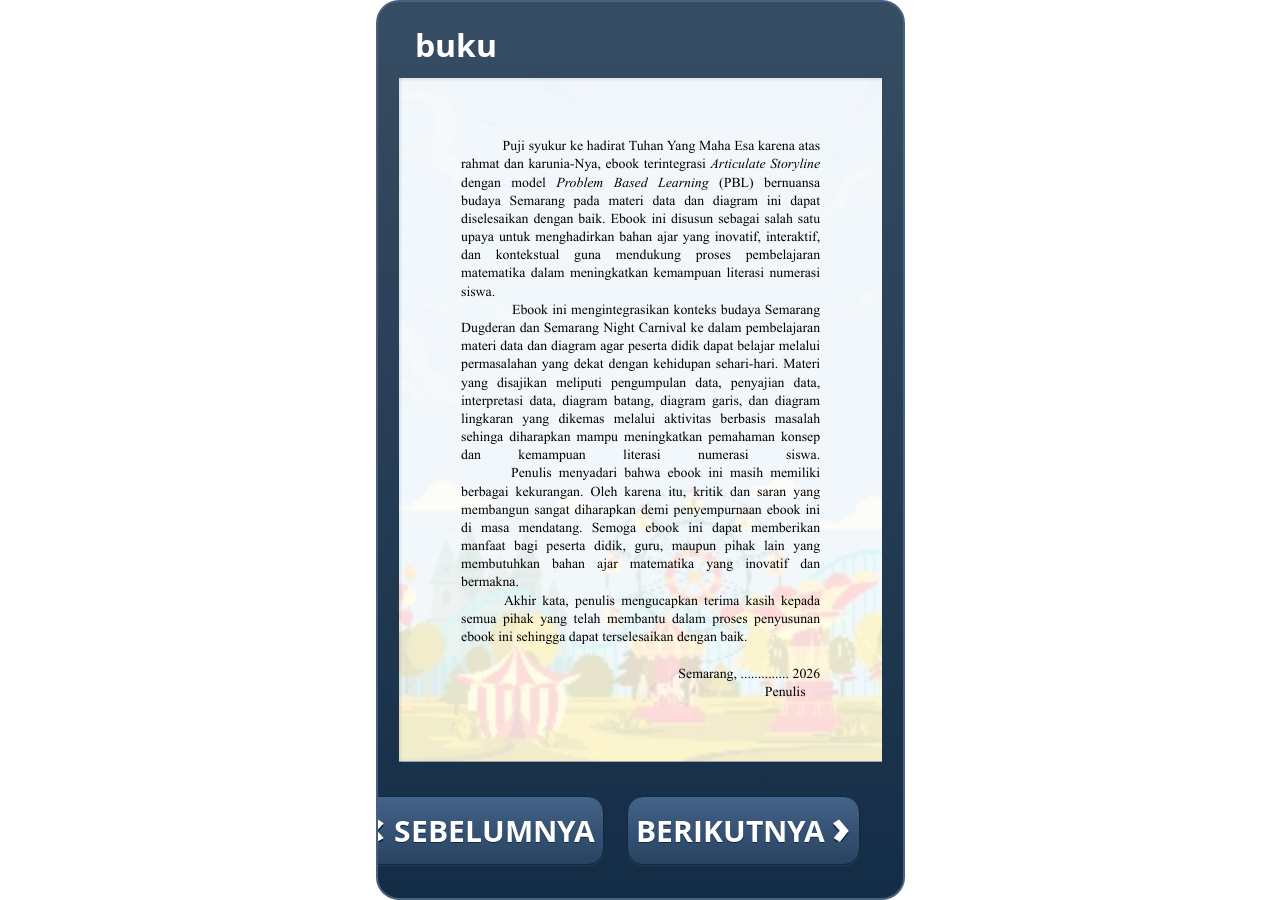
<file: index.html>
﻿<!doctype html>
<html lang="id-ID">
<head>
  <meta charset="utf-8">
  <!-- Created using Storyline 3 - http://www.articulate.com  -->
  <!-- version: 3.20.30234.0 -->
  <title>buku</title>
  <meta http-equiv="x-ua-compatible" content="IE=edge"/>
  <meta name="viewport" content="width=device-width,initial-scale=1,user-scalable=no,shrink-to-fit=no,minimal-ui"/>
  <meta name="apple-mobile-web-app-capable" content="yes"/>
  <style>
    html, body { height: 100%; padding: 0; margin: 0 }
    #app { height: 100%; width: 100%; }
  </style>

  <script>
    window.DS = {};
    window.globals = {
      DATA_PATH_BASE: '',
      HAS_FRAME: true,
      HAS_SLIDE: true,

      lmsPresent: false,
      tinCanPresent: false,
      cmi5Present: false,
      aoSupport: false,
      scale: 'show all',
      captureRc: false,
      browserSize: 'optimal',
      bgColor: '#FFFFFF',
      features: '',
      themeName: 'classic',
      preloaderColor: '#FFFFFF',
      suppressAnalytics: false,
      productChannel: 'perpetual',
      publishSource: 'storyline',
      aid: '',
      cid: '6964ce2b-be9c-43a9-b50e-920848aedb80',
      playerVersion: '3.20.30234.0',
      publishTimestamp: '2026-05-12T07:17:59.4878735Z',
      maxIosVideoElements: 10,
      connectionSettings: { },

      
      parseParams: function(qs) {
        if (window.globals.parsedParams != null) {
          return window.globals.parsedParams;
        }
        qs = (qs || window.location.search.substr(1)).split('+').join(' ');
        var params = {},
            tokens,
            re = /[?&]?([^=]+)=([^&]*)/g;

        while (tokens = re.exec(qs)) {
          params[decodeURIComponent(tokens[1]).trim()] =
            decodeURIComponent(tokens[2]).trim();
        }
        window.globals.parsedParams = params;
        return params;
      }

    };
  </script>
  <script>
    var isIe11 = ('ActiveXObject' in window || window.MSBlobBuilder != null)
      && window.msCrypto != null && !window.ActiveXObject;
    if (isIe11) {
      window.globals.unsupportedBrowser = true;
      document.write(atob('[base64]'));
    }
  </script>
  
  <script>window.THREE = { };</script>
  
</head>
<body style="background: #FFFFFF" class="cs-HTML theme-classic">
  <!-- 360 -->
  <script>!function(){var e,i=/iPhone/i,o=/iPod/i,n=/iPad/i,t=/\biOS-universal(?:.+)Mac\b/i,r=/\bAndroid(?:.+)Mobile\b/i,a=/Android/i,d=/(?:SD4930UR|\bSilk(?:.+)Mobile\b)/i,p=/Silk/i,l=/Windows Phone/i,u=/\bWindows(?:.+)ARM\b/i,b=/BlackBerry/i,s=/BB10/i,c=/Opera Mini/i,f=/\b(CriOS|Chrome)(?:.+)Mobile/i,h=/Mobile(?:.+)Firefox\b/i,v=function(e){return void 0!==e&&"MacIntel"===e.platform&&"number"==typeof e.maxTouchPoints&&e.maxTouchPoints>1&&"undefined"==typeof MSStream};e=function(e){var m={userAgent:"",platform:"",maxTouchPoints:0};e||"undefined"==typeof navigator?"string"==typeof e?m.userAgent=e:e&&e.userAgent&&(m={userAgent:e.userAgent,platform:e.platform,maxTouchPoints:e.maxTouchPoints||0}):m={userAgent:navigator.userAgent,platform:navigator.platform,maxTouchPoints:navigator.maxTouchPoints||0};var g=m.userAgent,y=g.split("[FBAN");void 0!==y[1]&&(g=y[0]),void 0!==(y=g.split("Twitter"))[1]&&(g=y[0]);var A=function(e){return function(i){return i.test(e)}}(g),w={apple:{phone:A(i)&&!A(l),ipod:A(o),tablet:!A(i)&&(A(n)||v(m))&&!A(l),universal:A(t),device:(A(i)||A(o)||A(n)||A(t)||v(m))&&!A(l)},amazon:{phone:A(d),tablet:!A(d)&&A(p),device:A(d)||A(p)},android:{phone:!A(l)&&A(d)||!A(l)&&A(r),tablet:!A(l)&&!A(d)&&!A(r)&&(A(p)||A(a)),device:!A(l)&&(A(d)||A(p)||A(r)||A(a))||A(/\bokhttp\b/i)},windows:{phone:A(l),tablet:A(u),device:A(l)||A(u)},other:{blackberry:A(b),blackberry10:A(s),opera:A(c),firefox:A(h),chrome:A(f),device:A(b)||A(s)||A(c)||A(h)||A(f)},any:!1,phone:!1,tablet:!1};return w.any=w.apple.device||w.android.device||w.windows.device||w.other.device,w.phone=w.apple.phone||w.android.phone||w.windows.phone,w.tablet=w.apple.tablet||w.android.tablet||w.windows.tablet,w}(),"object"==typeof exports&&"undefined"!=typeof module?module.exports=e:"function"==typeof define&&define.amd?define((function(){return e})):this.isMobile=e}();
    window.isMobile.apple.tablet = window.isMobile.apple.tablet ||
      (navigator.platform === 'MacIntel' && navigator.maxTouchPoints > 1);
    window.isMobile.apple.device = window.isMobile.apple.device || window.isMobile.apple.tablet;
    window.isMobile.tablet = window.isMobile.tablet || window.isMobile.apple.tablet;
    window.isMobile.any = window.isMobile.any || window.isMobile.apple.tablet;
  </script>

  <div id="focus-sink" tabindex="-1"></div>

  <div id="preso"></div>
  <script>
    (function() {

      var classTypes = [ 'desktop', 'mobile', 'phone', 'tablet' ];

      var addDeviceClasses = function(prefix, testObj) {
        var curr, i;
        for (i = 0; i < classTypes.length; i++) {
          curr = classTypes[i];
          if (testObj[curr]) {
            document.body.classList.add(prefix + curr);
          }
        }
      };

      var params = window.globals.parseParams(),
          isDevicePreview = params.devicepreview === '1',
          isPhoneOverride = params.deviceType === 'phone' || (isDevicePreview && params.phone == '1'),
          isTabletOverride = (params.deviceType === 'tablet' || isDevicePreview) && !isPhoneOverride,
          isMobileOverride = isPhoneOverride || isTabletOverride;

      var deviceView = {
        desktop: !window.isMobile.any && !isMobileOverride,
        mobile: window.isMobile.any || isMobileOverride,
        phone: isPhoneOverride || (window.isMobile.phone && !isTabletOverride),
        tablet: isTabletOverride || window.isMobile.tablet
      };

      window.globals.deviceView = deviceView;
      window.isMobile.desktop = !window.isMobile.any;
      window.isMobile.mobile = window.isMobile.any;

      addDeviceClasses('view-', deviceView);

    })();
  </script>
  
  <script src='story_content/user.js' type=text/javascript></script>
  <div class="slide-loader"></div>

  <script>
    if (window.globals.deviceView.isMobile) { var doc = document, loader = doc.body.querySelector('.slide-loader'); [ 1, 2, 3 ].forEach(function(n) { var d = doc.createElement('div'); d.style.backgroundColor = window.globals.preloaderColor; d.classList.add('mobile-loader-dot'); d.classList.add('dot' + n); loader.appendChild(d); }); }
  </script>

  <div class="mobile-load-title-overlay" style="display: none">
    <div class="mobile-load-title">buku</div>
  </div>

  <div class="mobile-chrome-warning"></div>

  
<style>
  .warn-connection-dialog {
    display: none;
    background: transparent;
    pointer-events: none;
    position: fixed;
    left: 0;
    top: 0;
    width: 100%;
    height: 100%;
    z-index: 999;
  }

  .warn-connection-content {
    border-radius: 4px;
    background: white;
    border: 1px solid #E7E7E7;
    color: #333333;
    box-shadow: 0 2px 4px rgba(0, 0, 0, 0.25);
    transition: all 150ms ease-out;
    position: absolute;
    white-space: nowrap;
  }

  .view-phone.is-landscape .warn-connection-content {
    left: 23px;
    bottom: 23px;
  }

  .view-tablet.is-landscape .warn-connection-content {
    left: 50%;
    top: 20px;
    transform: translateX(-50%);
  }

  .is-portrait .warn-connection-content {
    transform: translate(-50%, calc(-100% - 15px));
  }

  .warn-connection-content p {
    display: inline-block;
    margin: 0 8px 0 0;
    line-height: 33px;
    font-size: 11px;
  }

  .warn-connection-content svg {
    position: relative;
    vertical-align: middle;
    margin: 0 2px 2px 8px;
  }

  .view-desktop .warn-connection-content {
    left: 1.5em;
    bottom: 1.5em;
  }

  .view-desktop .warn-connection-content p {
    font-size: 1.1em;
  }

  .is-offline .warn-connection-dialog {
    display: block;
  }

  .is-offline .cs-panel * {
    pointer-events: none !important;
  }

  .is-offline .cs-panel {
    pointer-events: all !important;
  }

  .is-offline #nav-controls * {
    pointer-events: none !important;
  }

  .is-offline #nav-controls {
    pointer-events: all !important;
  }
</style>

<div class="warn-connection-dialog">
  <div class="warn-connection-content">
    <svg width="17" height="15" viewBox="0 0 17 15" xmlns="http://www.w3.org/2000/svg">
      <path fill="#8F0000" stroke="white" d="M16.07,12.98 L15.88,12.23 L9.51,1.21 C8.97,0.26,7.6,0.26,7.06,1.21 L0.69,12.23 C0.15,13.16,0.81,14.36,1.91,14.36 H14.65 C15.47,14.36,16.05,13.7,16.07,12.98 Z"/>
      <path fill="white" stroke="white" d="M8.58,5.5 C8.35,5.28,8.5,5.35,8.21,5.32 C8.09,5.35,7.97,5.49,7.96,5.67 C7.97,5.79,7.98,5.92,7.98,6.04 L7.98,6.04 C7.99,6.17,8,6.31,8.01,6.43 L8.01,6.44 C8.03,6.92,8.06,7.41,8.09,7.9 L8.09,7.9 C8.12,8.39,8.14,8.88,8.17,9.37 C8.17,9.39,8.18,9.42,8.2,9.44 C8.23,9.46,8.25,9.47,8.28,9.47 C8.31,9.47,8.34,9.46,8.35,9.44 C8.37,9.43,8.38,9.4,8.39,9.35 L8.39,9.34 C8.39,9.24,8.4,9.15,8.4,9.05 L8.4,9.05 C8.41,8.96,8.41,8.86,8.42,8.75 C8.43,8.44,8.45,8.12,8.47,7.81 L8.47,7.81 C8.49,7.49,8.51,7.18,8.53,6.87 C8.55,6.46,8.56,6.05,8.59,5.64 L8.6,5.62 C8.6,5.57,8.59,5.53,8.58,5.5 L8.21,5.32 Z"/>
      <circle fill="white" stroke="white" cx="8.3" cy="11.35" r="0.3"/>
    </svg>
    <p>You are offline. Trying to reconnect...</p>
  </div>
</div>

<script>
  (function() {
    window.DS.connection = {
      warningShown: false,
      assets: {},
      loadingAssetGroup: false,
      retryDelay: 500
    };

    // @TODO this is POC code and can be cleaned up a bit more if we move forward
    // with the feature



    // The `window.globals.features` variable must be set in `webpack.dev.config` when testing locally - it is not enough
    // to have it in the data - but it must be set there as well.
    var useConnectionMessages = window.AbortController != null &&
      window.location.protocol != 'file:' &&
      window.globals.features.indexOf('ConnectionMessages') != -1;

    window.DS.connection.useConnectionMessages = useConnectionMessages

    var assetCount = 0;
    var checkLoadedId;
    var connectionSettings = window.globals.connectionSettings;

    if (useConnectionMessages && connectionSettings != null) {
      var contentEl = document.querySelector('.warn-connection-content');
      var messageEl = contentEl.querySelector('p')

      if (connectionSettings.useDarkTheme) {
        contentEl.style.borderColor = '#BABBBA';
        contentEl.style.backgroundColor = '#282828';
        contentEl.style.color = '#FFFFFF';
      }

      if (connectionSettings.message != null) {
        messageEl.textContent = window.decodeURIComponent(connectionSettings.message);
      }
    }

    function checkAssetsReady() {
      for (var i in DS.connection.assets) {
        if (!DS.connection.assets[i].success) {
          return false;
        }
      }
      return true;
    }

    function stopAssetGroup() {
      if (!useConnectionMessages) { return; }

      assetCount = 0;

      DS.connection.oldAssetGroup = DS.connection.assets;
      DS.connection.assets = {};
      DS.connection.loadingAssetGroup = false;
      clearInterval(checkLoadedId);
    }

    function startAssetGroup() {
      if (!useConnectionMessages) { return; }
      var ticks = 0;
      clearInterval(checkLoadedId);
      checkLoadedId = setInterval(function() {
        var loaded = 0;
        if (assetCount === 0 && loaded === 0) {
          clearInterval(checkLoadedId);
          return;
        }

        for (var i in DS.connection.assets) {
          if (DS.connection.assets[i].success) {
            loaded++;
          }
        }

        if (assetCount === loaded && checkAssetsReady()) {
          for (var i in DS.connection.assets) {
            if (DS.connection.assets[i].action) {
              DS.connection.assets[i].action();
            }
          }
          hideWarning();
          stopAssetGroup();
        }
      }, 100)
    }

    function requiredAsset(url, action, retry, type) {
      if (!useConnectionMessages) { return; }
      if (DS.connection.assets[url]) { return; }

      DS.connection.assets[url] = {
        success: false, action: action, retry: retry, type: type
      };
      assetCount = Object.keys(DS.connection.assets).length;
      if (!DS.connection.loadingAssetGroup) {
        startAssetGroup();
      }
      DS.connection.loadingAssetGroup = true;
    }

    function assetLoaded(url) {
      if (!useConnectionMessages) { return; }
      if (DS.connection.assets[url]) {
        DS.connection.assets[url].success = true;
      }
    }

    function assetFailed(url) {
      if (!useConnectionMessages) { return; }
      if (!DS.connection.assets[url]) {
        if (/\.js$/.test(url)) {
          setTimeout(function() {
            if (DS.connection.lastSlideLoaded != null) {
              DS.connection.lastSlideLoaded();
            }
          }, DS.connection.retryDelay);
        }
        return;
      }
      if (!DS.connection.warningShown) { showWarning(); }
      if (DS.connection.assets[url].retry) {
        setTimeout(function() {
          if (!DS.connection.assets[url].success) {
            DS.connection.assets[url].retry()
          }
        }, DS.connection.retryDelay);
      }
    }

    function hideWarning() {
      document.body.classList.remove('is-offline');
      DS.connection.warningShown = false;
    }
    DS.connection.hideWarning = hideWarning

    function showWarning(btn) {
      document.body.classList.add('is-offline')
      DS.connection.warningShown = true;
      updateWarningPosition();
    }

    function updateWarningPosition() {
      if (!DS.connection.warningShown) {
        return;
      }

      var isPortrait = document.body.classList.contains('is-portrait');
      var warningEl = document.querySelector('.warn-connection-content');

      if (isPortrait) {
        var slide = document.querySelector('.primary-slide');
        var slideRect = slide.getBoundingClientRect();

        warningEl.style.top = `${slideRect.top}px`
        warningEl.style.left = `${slideRect.left + slideRect.width / 2}px`
      } else {
        warningEl.style.top = null;
        warningEl.style.left = null;
      }

      window.requestAnimationFrame(updateWarningPosition);
    }

    // these will all be noops if the feature flag isn't set in
    // the data and `window.globals.features`
    DS.connection.requiredAsset = requiredAsset;
    DS.connection.assetLoaded = assetLoaded;
    DS.connection.assetFailed = assetFailed;
    DS.connection.stopAssetGroup = stopAssetGroup;
    DS.connection.startAssetGroup = startAssetGroup;
  })();
</script>


  <script>
    
    if (window.autoSpider && window.vInterfaceObject) {
      document.querySelector('.mobile-load-title-overlay').style.display = 'none';
    }
  </script>

  

  <link rel="stylesheet" href="html5/data/css/output.min.css" data-noprefix/>
</body>
<script src="html5/lib/scripts/bootstrapper.min.js"></script>
</html>
</file>
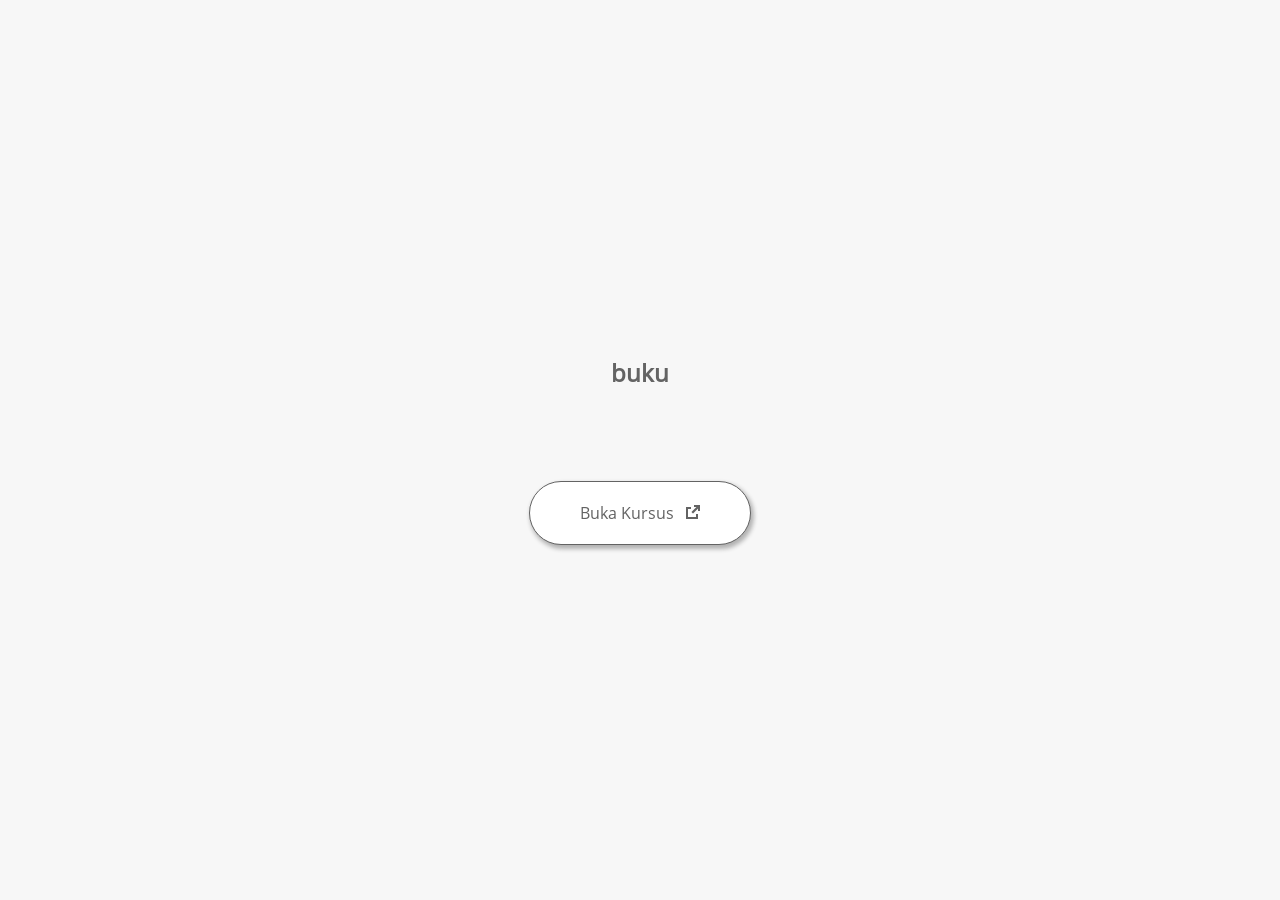
<file: launcher.html>
﻿<html lang="id-ID">
	<head>
		<!-- Created using Storyline 3 - http://www.articulate.com  --> 
		<!-- version: 3.20.30234.0 --> 

		<title>buku</title>
    <style>
      @font-face {
        font-family: "Open Sans Full";
        font-style: normal;
        font-weight: 400;
        src: local("Open Sans"),
             local("OpenSans"),
             url(html5/lib/stylesheets/mobile-fonts/open-sans-regular.woff) format("woff")
      }
      body {
        background-color: #F7F7F7;
      }
      h1 {
        color: #636363;
        font-family: "Open Sans Full", Helvetica, sans-serif;
        font-size: 150%;
        margin-bottom: 92px;
        padding-bottom: 0;
      }

      button {
        background-color: #FFF;
        border: 1px solid #636363;
        border-radius: 80px;
        box-shadow: 2px 3px 4px 1px rgba(39, 39, 39, 0.33);
        color: #636363;
        font-family: "Open Sans Full", Helvetica, sans-serif;
        font-size: 100%;
        padding: 20px 50px;
      }
      img {
        height: 15px;
        width: 15px;
        margin-left: 8px;
      }
    </style>
		<script>
			
			/******************************************************************************/
			//
			// NOTE TO DEVELOPERS:
			// The following code should be integrated with your web page in order to open
			// the presentation in a new window.  To launch the presentation immediately, 
			// simply copy the code below into your web page.  To launch the presentation
			// when a button or link is clicked, call LaunchPresentation when the onClick
			// event is triggered.
			//
			/******************************************************************************/		
		
		
			var Safari =  (navigator.appVersion.indexOf("Safari") >= 0);
			
			var g_bChromeless = false;
			var g_bResizeable = false;
			var g_nContentWidth = 230;
			var g_nContentHeight = 391;
			var g_strStartPage = "story.html" + document.location.search;
			var g_strBrowserSize = "optimal";
		
			function LaunchContent()
			{
				var nWidth = screen.availWidth;
				var nHeight = screen.availHeight;

				if (nWidth > g_nContentWidth && nHeight > g_nContentHeight && g_strBrowserSize != "fullscreen")
				{
					nWidth = g_nContentWidth;
					nHeight = g_nContentHeight;
					
					if (!Safari && !g_bChromeless)
					{
						nWidth += 17;
					}
				}

				// Build the options string
				var strOptions = "width=" + nWidth +",height=" + nHeight;
				if (g_bResizeable)
				{
					strOptions += ",resizable=yes"
				}
				else
				{
					strOptions += ",resizable=no"
				}

				if (g_bChromeless)
				{
					strOptions += ", status=0, toolbar=0, location=0, menubar=0, scrollbars=0";
				}
				else
				{
					strOptions += ", status=1, toolbar=1, location=1, menubar=1, scrollbars=1";
				}

				// Launch the URL
				if (Safari)
				{
					var oWnd = window.open("", "_blank", strOptions);
					oWnd.location = g_strStartPage;
				}
				else
				{
					window.open(g_strStartPage , "_blank", strOptions);
				}
			}

			
			
		</script>
		
	</head>
	
	<body onload="setTimeout('LaunchContent()', 100);">
		<center>
			<table width="100%" height="100%" border="0" cellpadding="0" cellspacing="0">
				<tr>
					<td>
						<center>
              <h1 tabIndex="-1">buku</h1>
							<button onclick="LaunchContent()" aria-label="Buka Kursus: terbuka di jendela baru">Buka Kursus <img src="story_content/external_window.png" style="border-style: none; height: 14px; width: 14px;" tabIndex="-1" aria-hidden="true"/></button>
						</center>
					</td>
				</tr>
			</table>
		</center>
	</body>
</html>
</file>
